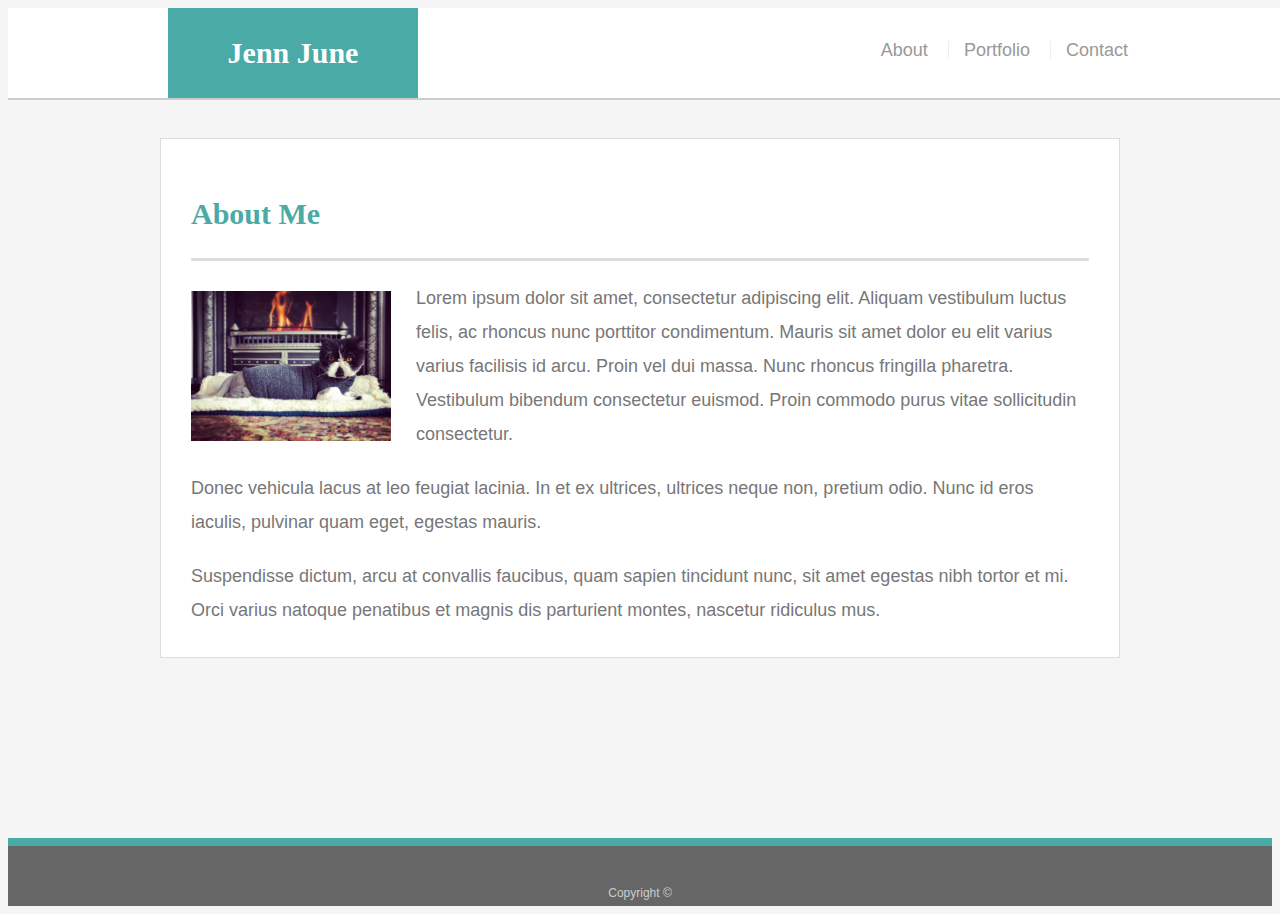
<file: index.html>
<!doctype html>
<html lang="en-us">

<head>
  <meta charset="UTF-8">
  <title>About | Jenn June</title>
  <link rel="stylesheet" type="text/css" href="assets/css/style.css">
</head>

<body>

  <header id="masthead">
    <div class="container">
      <a href="index.html" id="logo">Jenn June</a>
      <nav class= "nav1">
        <a href="index.html">About</a>
        <a href="portfolio.html">Portfolio</a>
        <a href="contact.html">Contact</a>
      </nav>
    </div>
  </header>

  <div id="main-container" class="container">
    <section class="main-section">
      <h1>About Me</h1>

      <img src="assets/images/FerdobytheFire.jpg" class="auth-image" alt="Ferdo the Cat">

      <p>Lorem ipsum dolor sit amet, consectetur adipiscing elit. Aliquam vestibulum luctus felis, ac rhoncus nunc porttitor condimentum. Mauris sit amet dolor eu elit varius varius facilisis id arcu. Proin vel dui massa. Nunc rhoncus fringilla pharetra. Vestibulum bibendum consectetur euismod. Proin commodo purus vitae sollicitudin consectetur.</p>

      <p>Donec vehicula lacus at leo feugiat lacinia. In et ex ultrices, ultrices neque non, pretium odio. Nunc id eros iaculis, pulvinar quam eget, egestas mauris.</p>

      <p>Suspendisse dictum, arcu at convallis faucibus, quam sapien tincidunt nunc, sit amet egestas nibh tortor et mi. Orci varius natoque penatibus et magnis dis parturient montes, nascetur ridiculus mus.</p>

    </section>

  </div>

  <footer>
    <div class="container">
      Copyright &copy; 
    </div>
  </footer>
</body>

</html>
</file>
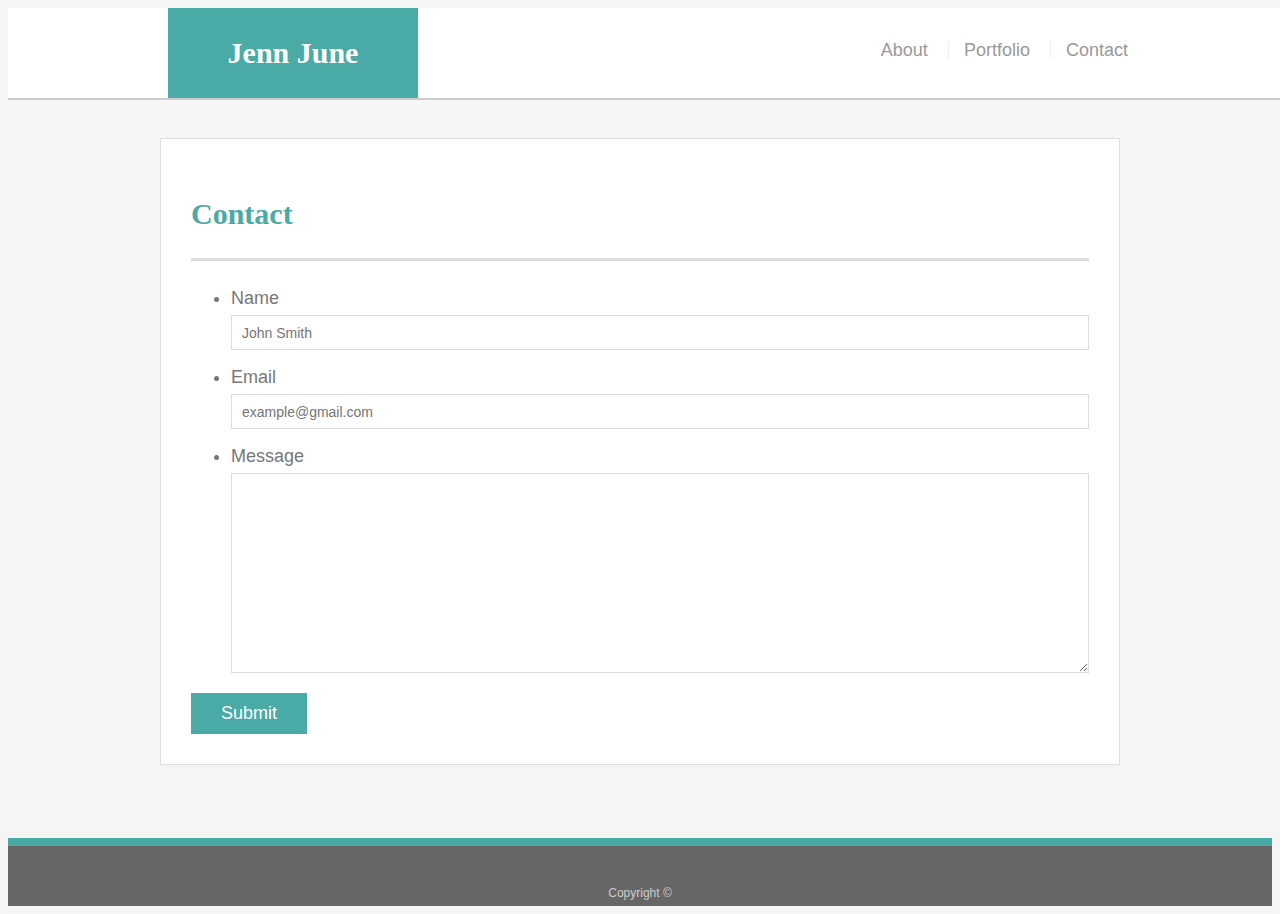
<file: contact.html>
<!doctype html>
<html lang="en-us">

<head>
  <meta charset="UTF-8">
  <title>Contact | JennJune</title>
  <link rel="stylesheet" type="text/css" href="assets/css/style.css">
</head>

<body>

  <header id="masthead">
    <div class="container">
      <a href="index.html" id="logo">Jenn June</a>
      <nav class = "nav1">
        <a href="index.html">About</a>
        <a href="portfolio.html">Portfolio</a>
        <a href="contact.html">Contact</a>
      </nav>
    </div>
  </header>

  <div id="main-container" class="container">
    <section class="main-section">
      <h1>Contact</h1>

      <form id="contact-form">
        <ul>
          <li>
            <label for="name">Name</label>
            <input type="text" id="name" name="name" placeholder="John Smith" required="required">
          </li>
          <li>
            <label for="email">Email</label>
            <input type="email" id="email" name="email" placeholder="example@gmail.com" required="required">
          </li>
          <li>
            <label for="message">Message</label>
            <textarea id="message" name="message" required="required"></textarea>
          </li>
        </ul>
        <input type="submit">
      </form>

    </section>

  </div>

  <footer>
    <div class="container">
      Copyright &copy; 
    </div>
  </footer>
</body>

</html>
</file>
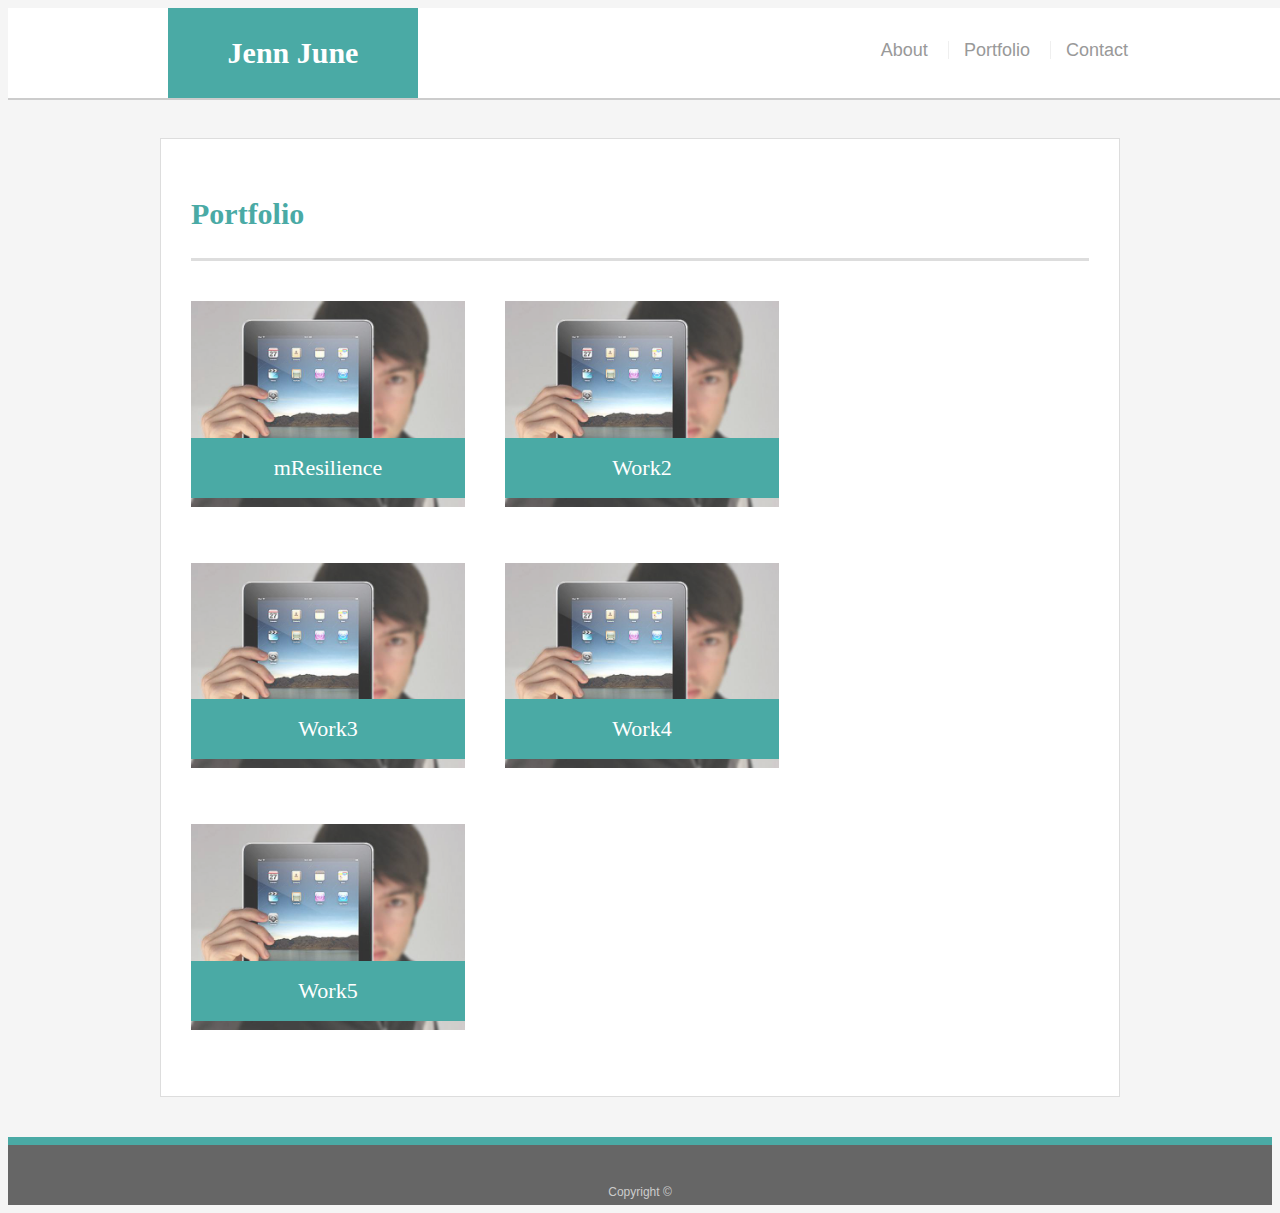
<file: portfolio.html>
<!doctype html>
<html lang="en-us">

<head>
  <meta charset="UTF-8">
  <title>Portfolio | Jenn June</title>
  <link rel="stylesheet" type="text/css" href="assets/css/style.css">
</head>

<body>

  <header id="masthead">
    <div class="container">
      <a href="index.html" id="logo">Jenn June</a>
      <nav class = "nav1">
        <a href="index.html">About</a>
        <a href="portfolio.html">Portfolio</a>
        <a href="contact.html">Contact</a>
      </nav>
    </div>
  </header>

  <div id="main-container" class="container">
    <section class="main-section">
      <h1>Portfolio</h1>

      <div class="work">
        <img src="assets/images/tablet.jpg" alt="Word Guess">

        <h3>mResilience</h3>
      </div>
      <div class="work">
        <img src="assets/images/tablet.jpg" alt="mResilience">

        <h3>Work2</h3>
      </div>
      <div class="work">
        <img src="assets/images/tablet.jpg" alt="Work2">

        <h3>Work3</h3>
      </div>
      <div class="work">
        <img src="assets/images/tablet.jpg" alt="Work3">

        <h3>Work4</h3>
      </div>
      <div class="work">
        <img src="assets/images/tablet.jpg" alt="Work4">
        
      <h3>Work5</h3>
      </div>

    </section>

  </div>

  <footer>
    <div class="container">
      Copyright &copy;
    </div>
  </footer>
</body>

</html>
</file>
<file: assets/css/style.css>
body {
  font-family: Arial, "Helvetica Neue", Helvetica, sans-serif;
  font-size: 18px;
  line-height: 34px;
  color: #777777;
  background: whitesmoke;
}

* {
  box-sizing: border-box;
}

/* general */

.container {
  width: 100%;
  max-width: 960px;
  margin: 0 auto;
  clear: both;
}

h1,
h2,
h3,
p {
  margin-bottom: 20px;
}

p:last-child {
  margin-bottom: 0;
}

h1,
h2,
h3 {
  font-family: Georgia, Times, "Times New Roman", serif;
  font-weight: 700;
  color: #4aaaa5;
}

h1 {
  padding-bottom: 20px;
  font-size: 30px;
  line-height: 49px;
  border-bottom: 3px solid #dddddd;
}

h2,
h3 {
  font-size: 22px;
}

/* header */

#masthead {
  position: fixed;
  z-index: 99;
  width: 100%;
  margin: 0 0 30px;
  overflow: auto;
  color: #ffffff;
  background: #ffffff;
  border-bottom: 2px solid #cccccc;
}

#logo {
  float: left;
  width: 250px;
  height: 90px;
  font-family: Georgia, Times, "Times New Roman", serif;
  font-size: 30px;
  font-weight: 700;
  line-height: 90px;
  color: #ffffff;
  text-align: center;
  text-decoration: none;
  background: #4aaaa5;
}

nav {
  float: right;
  margin-top: 25px;
}

nav a {
  display: inline-block;
  padding-left: 15px;
  margin-left: 15px;
  line-height: 18px;
  color: #999;
  text-decoration: none;
  border-left: 1px solid #efefef;
}

nav a:first-child {
  border-left: 0 none;
}

/* footer */

footer {
  padding: 30px 0;
  clear: both;
  font-size: 12px;
  color: #ffffff;
  color: #cccccc;
  text-align: center;
  background: #666666;
  border-top: 8px solid #4aaaa5;
  height: 50px;
}

h3, h2 {
  padding-bottom: 20px;
  margin-bottom: 15px;
  line-height: 22px;
  border-bottom: 2px solid #eeeeee;
}

/* main */

#main-container {
  padding-top: 130px;
  min-height: calc(100vh - 70px);
}

.main-section {
  float: left;
  width: 100%;
  max-width: 960px;
  padding: 30px;
  margin: 0 0 40px;
  background: #ffffff;
  border: 1px solid #dddddd;
}

/* portfolio page */

.work {
  position: relative;
  float: left;
  width: 274px;
  margin: 20px 0 25px;
  overflow: auto;
}

.work:nth-child(even) {
  margin-right: 40px;
}

.work img {
  width: 100%;
  border: 0 none;
  opacity: 0.8;
}

.work h3 {
  position: absolute;
  bottom: 20px;
  width: 100%;
  padding: 15px;
  margin-bottom: 0;
  font-weight: 300;
  line-height: 30px;
  color: #ffffff;
  text-align: center;
  background: #4aaaa5;
  border-bottom: 0;
}

.auth-image {
  float: left;
  width: 200px;
  height: auto;
  margin-top: 10px;
  margin-right: 25px;
}

/* contact page */

#contact-form ul {
  margin-bottom: 20px;
}

#contact-form li {
  margin-bottom: 10px;
}

label,
input[type=text],
input[type=email],
textarea {
  display: block;
  width: 100%;
}

input[type=text],
input[type=email],
textarea {
  height: 35px;
  padding: 0 10px;
  font-size: 14px;
  border: 1px solid #dddddd;
}

textarea {
  height: 200px;
}

input[type=submit] {
  padding: 10px 30px;
  font-size: 18px;
  color: #ffffff;
  cursor: pointer;
  background: #4aaaa5;
  border: 0 none;
}
/* Media queries */

@media (max-width : 980px)  {
  .masthead  {
    position: static;
    width: 100%;
  }
  .nav1  {
    position: relative;
    left:-30%;
  }
 
  #main-container  {
    width: 70%;
    position: relative;
    right: 10%;
  }
 
  .main-section {
    margin: 80px;
  }
 
  #logo  {
    top: 0;
    width: 100%;
    height: 10%;
  }
 
 }
 
 @media (max-width : 768px)  {
  .masthead  {
  position: static;
  width: 100%;
 }
 .nav1  {
  position: relative;
  left:-30%;
 }
 
 #main-container  {
  width: 70%;
  position: relative;
  right: 16%;
 }
 
 .main-section {
  margin: 80px;
 }
 
 #logo  {
  top: 0;
  width: 100%;
  height: 10%;
 }
 
 }
 
 @media only screen and (max-width : 640px) {
  .masthead  {
    position: static;
    width: 105%;
  }
  .nav1  {
    position: relative;
    left:-20%;
  }
 
  #main-container  {
    width: 70%;
    position: relative;
    right: 16%;
  }
 
 
  .main-section {
    margin: 80px;
  }
 
  #logo  {
    top: 0;
    width: 100%;
    height: 10%;
  }
 
 }
</file>
